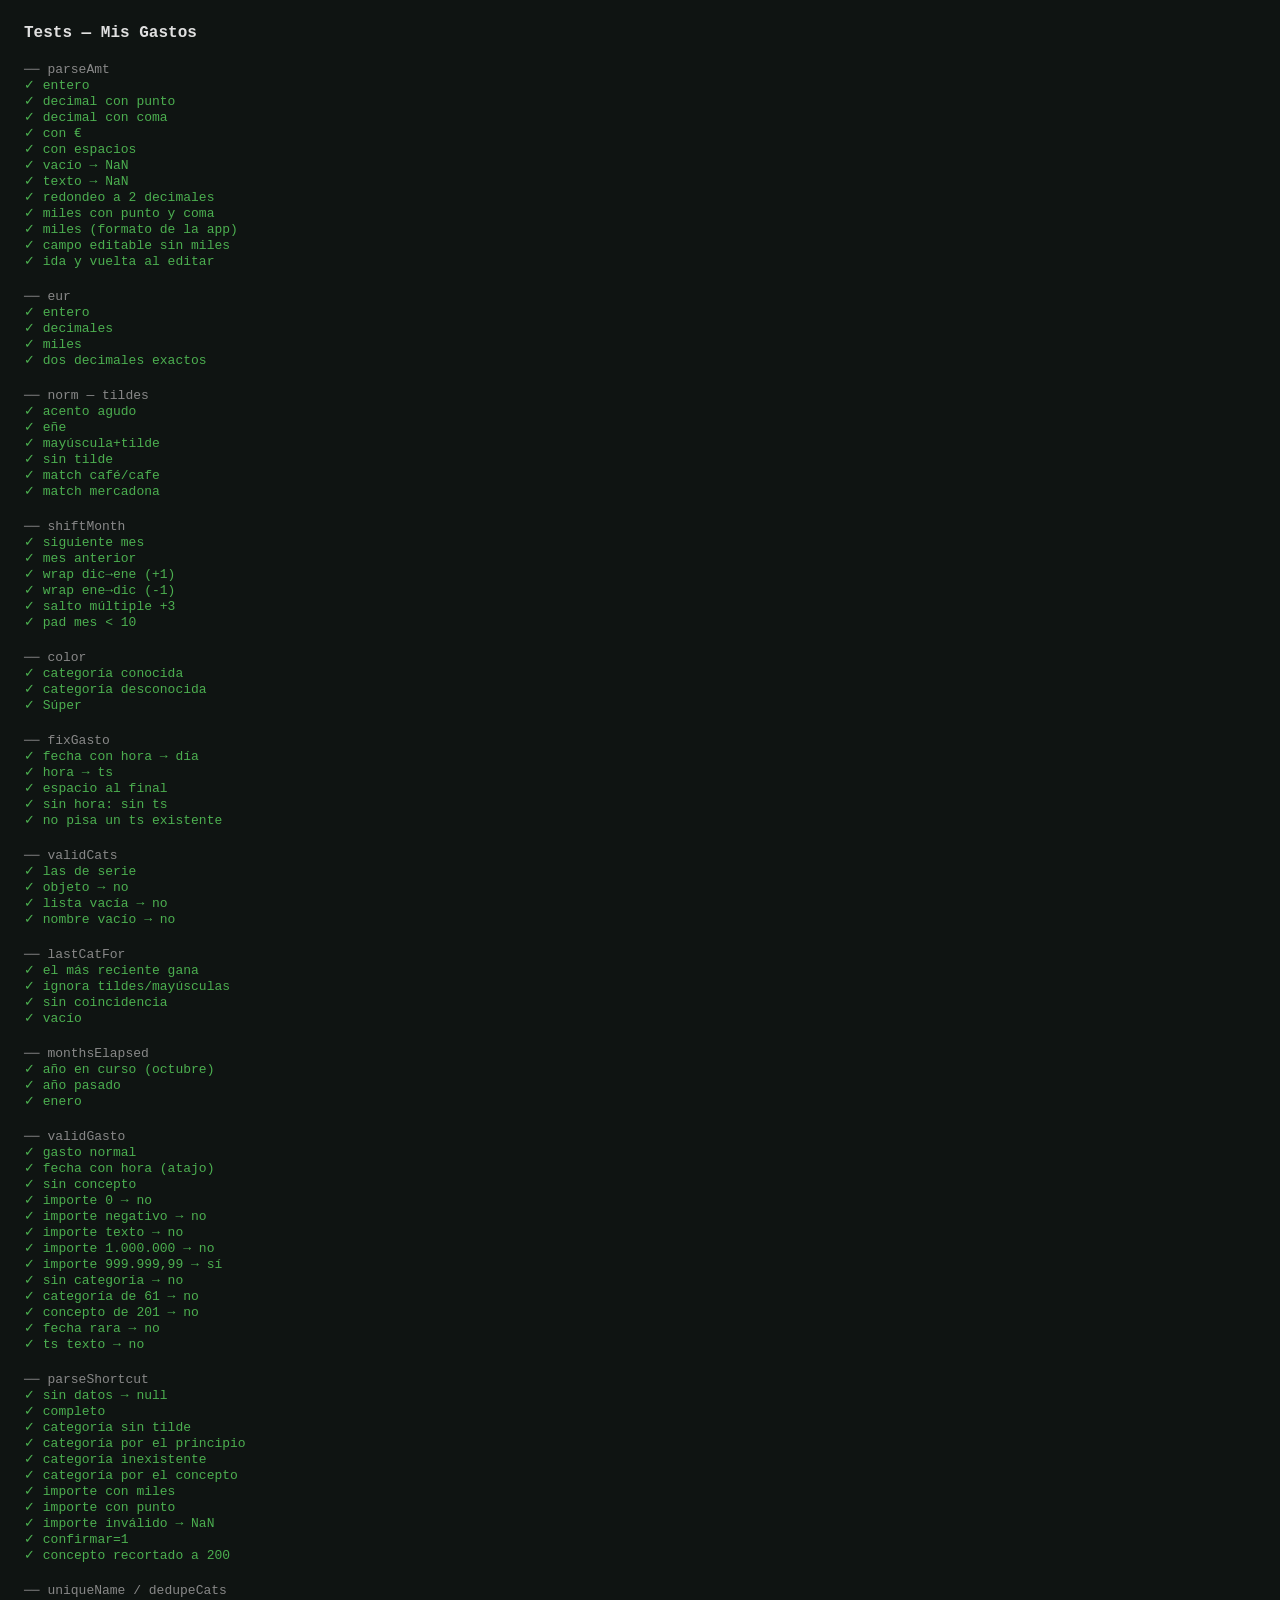
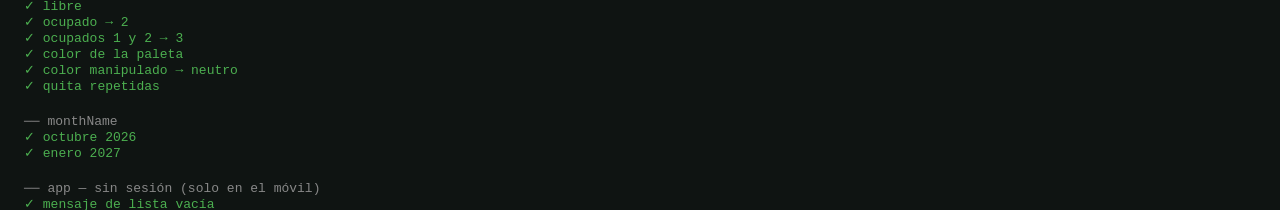
<file: test.html>
<!doctype html>
<html lang="es">
<head>
<meta charset="utf-8">
<title>Tests — Mis Gastos</title>
<style>
  body{font-family:monospace;padding:24px;background:#0f1412;color:#e0e0e0;margin:0}
  h1{font-size:16px;margin:0 0 16px}
  .pass{color:#4caf50} .fail{color:#f44336} .section{margin-top:20px;font-size:13px;color:#888}
  #summary{margin-top:20px;font-size:15px;font-weight:bold}
</style>
</head>
<body>
<h1>Tests — Mis Gastos</h1>
<div id="out"></div>
<div id="summary">Ejecutando…</div>
<script src="utils.js"></script>
<script>
/* ═══════════════════════════════════════════════════════════════════════════
   PRUEBAS DE LA APP COMPLETA
   La app se abre dentro de esta página con un almacenamiento falso y un
   Firebase simulado: no toca tus gastos reales ni tu Firebase.
   ═══════════════════════════════════════════════════════════════════════════ */
const sleep=ms=>new Promise(r=>setTimeout(r,ms));

// Almacenamiento falso (sustituye a localStorage dentro de la app de prueba)
const FAKE_STORAGE=`(function(){const d=Object.assign({},window.__cfg.store||{});
const ls={getItem:k=>Object.prototype.hasOwnProperty.call(d,k)?d[k]:null,setItem:(k,v)=>{d[k]=String(v)},removeItem:k=>{delete d[k]},
clear:()=>{Object.keys(d).forEach(k=>delete d[k])},key:i=>Object.keys(d)[i]??null,get length(){return Object.keys(d).length}};
try{Object.defineProperty(window,"localStorage",{value:ls,configurable:true})}catch(e){}
window.__store=d;window.__safe=(window.localStorage===ls);})();`;

// Firebase simulado: auth + Firestore en memoria (con "otro dispositivo" para las pruebas)
const FAKE_FIREBASE=`(function(){
const S=window.__db=JSON.parse(JSON.stringify(window.__cfg.db||{}));const subs=[];
const clone=o=>JSON.parse(JSON.stringify(o));
const notify=()=>setTimeout(()=>subs.slice().forEach(f=>f()),5);
let n=0;const rid=()=>"srv"+(n++)+"x"+Math.random().toString(36).slice(2,8);
const kids=p=>{const pre=p.join("/")+"/",d=p.length+1;return [...new Set([...Object.keys(S),...Object.keys(L)])].filter(k=>k.startsWith(pre)&&k.split("/").length===d&&view(k))};
const OFF=!!window.__cfg.offline,L={};// sin conexión: lo escrito queda en memoria (L) y nunca llega al servidor
const view=k=>k in L?L[k]:S[k];
function docRef(p){const k=p.join("/");return{id:p[p.length-1],
 set(d,o){const v=o&&o.merge?Object.assign({},view(k)||{},clone(d)):clone(d);if(OFF){L[k]=v;notify();return new Promise(()=>{})}S[k]=v;notify();return Promise.resolve()},
 update(d){if(!S[k])return Promise.reject({code:"not-found"});Object.assign(S[k],clone(d));notify();return Promise.resolve()},
 delete(){if(OFF){L[k]=null;notify();return new Promise(()=>{})}delete S[k];notify();return Promise.resolve()},collection:c=>colRef([...p,c]),
 onSnapshot(a,b){const cb=typeof a==="function"?a:b;const f=()=>cb({exists:!!view(k),data:()=>view(k)&&clone(view(k))});subs.push(f);setTimeout(f,0);return()=>subs.splice(subs.indexOf(f),1)}}}
function colRef(p){return{doc:id=>docRef([...p,id||rid()]),add(d){const r=docRef([...p,rid()]);return r.set(d).then(()=>r)},
 onSnapshot(a,b){const cb=typeof a==="function"?a:b;const c=window.__cfg.cache;
  if(c)setTimeout(()=>cb({docs:c.map(x=>({id:x.id,data:()=>clone(x)})),metadata:{fromCache:true}}),0);
  const f=()=>cb({docs:kids(p).map(k=>{const v=clone(view(k));return{id:k.split("/").pop(),data:()=>clone(v)}}),metadata:{fromCache:OFF}});
  subs.push(f);setTimeout(f,20);return()=>subs.splice(subs.indexOf(f),1)}}}
const fs={enablePersistence:()=>Promise.resolve(),collection:c=>colRef([c]),
 batch(){const o=[];return{set:(r,d,x)=>o.push(()=>r.set(d,x)),update:(r,d)=>o.push(()=>r.update(d)),delete:r=>o.push(()=>r.delete()),commit:()=>{o.forEach(f=>f());return OFF?new Promise(()=>{}):Promise.resolve()}}}};
const uid=window.__cfg.user;const user=uid?{uid,refreshToken:"r",getIdToken:()=>Promise.resolve("t")}:null;
const authObj={currentUser:user,onAuthStateChanged(cb){setTimeout(()=>cb(user),5)},getRedirectResult:()=>Promise.resolve(null),signInWithPopup:()=>Promise.resolve()};
const af=()=>authObj;af.GoogleAuthProvider=function(){this.setCustomParameters=()=>{}};
window.firebase={initializeApp(){},firestore:()=>fs,auth:af};
window.__srv={set:(k,v)=>{S[k]=clone(v);notify()},del:k=>{delete S[k];notify()}};})();`;

let SRC=null;
async function loadSources(){if(SRC)return SRC;
  const get=f=>fetch(f,{cache:"no-store"}).then(r=>{if(!r.ok)throw new Error("no se pudo cargar "+f);return r.text()});
  const [html,utils,app]=await Promise.all([get("index.html"),get("utils.js"),get("app.js")]);
  const doc=new DOMParser().parseFromString(html,"text/html");
  doc.querySelectorAll("script").forEach(s=>s.remove());
  const head=[...doc.head.querySelectorAll("style,link[rel=stylesheet]")].map(e=>e.outerHTML).join("");
  return SRC={head,body:doc.body.innerHTML,utils,app};}

// Abre una copia de la app. cfg: {store, db, user, cache, firebase:false}
async function openApp(cfg={}){
  const src=await loadSources();
  const f=document.createElement("iframe");
  f.style.cssText="position:fixed;left:-10000px;top:0;width:390px;height:844px;border:0";
  const cfgJson=JSON.stringify({store:{},db:{},user:null,cache:null,...cfg}).replace(/</g,"\\u003c");
  f.srcdoc=`<!doctype html><html><head><meta charset="utf-8"><base href="${location.href}">${src.head}</head><body>${src.body}`+
    `<script>window.__cfg=${cfgJson};${FAKE_STORAGE}<\/script>`+
    (cfg.firebase===false?"":`<script>${FAKE_FIREBASE}<\/script>`)+
    `<script>if(!window.__safe)throw new Error("almacenamiento no aislado");<\/script>`+
    `<script>${src.utils}<\/script><script>${src.app}<\/script></body></html>`;
  document.body.appendChild(f);
  await new Promise(r=>f.onload=r);
  const w=f.contentWindow;if(!w.__safe){f.remove();throw new Error("este navegador no permite aislar los datos; pruebas de la app omitidas")}
  const errors=[];w.addEventListener("error",e=>errors.push(e.message+" @ "+(e.error&&e.error.stack||"").split("\n").slice(0,3).join(" | ")));w.addEventListener("unhandledrejection",e=>errors.push(String(e.reason&&e.reason.message||e.reason)));
  await sleep(150);
  const d=w.document,$=id=>d.getElementById(id);
  const A={w,d,$,errors,
    close:()=>f.remove(),
    wait:(ms=120)=>sleep(ms),
    store:()=>w.__store,
    snapshotStore:()=>Object.assign({},w.__store), // para "cerrar y volver a abrir" la app
    db:()=>w.__db,
    srv:()=>w.__srv,
    json:k=>{try{return JSON.parse(w.__store[k])}catch(e){return null}},
    local:()=>A.json("mis-gastos-v3")||[],
    cats:()=>A.json("mis-gastos-cats")||DEFAULT_CATS, // si no se han tocado, la app usa las de serie
    items:()=>[...d.querySelectorAll("#list .item .c")].map(e=>e.textContent),
    text:id=>$(id).textContent,
    click:async(el,ms)=>{(typeof el==="string"?$(el):el).click();await sleep(ms??80)},
    type:async(id,v)=>{const e=$(id);e.value=v;e.dispatchEvent(new w.Event("input",{bubbles:true}));e.dispatchEvent(new w.Event("change",{bubbles:true}));await sleep(30)},
    chip:async name=>{const c=[...d.querySelectorAll("#chips .chip")].find(c=>c.textContent===name);if(!c)throw new Error("no hay chip "+name);c.click();await sleep(30)},
    pressed:()=>[...d.querySelectorAll("#chips .chip[aria-pressed=true]")].map(c=>c.textContent).join(),
    item:name=>[...d.querySelectorAll("#list .item")].find(i=>i.querySelector(".c").textContent===name),
    // Añade un gasto con el formulario
    add:async(importe,cat,concepto="",fecha)=>{await A.click("fab");await A.type("importe",importe);if(concepto)await A.type("concepto",concepto);
      if(cat)await A.chip(cat);if(fecha)await A.type("fecha",fecha);A.$("form").requestSubmit();await sleep(350)},
    edit:async(name,changes)=>{await A.click(A.item(name));for(const[k,v]of Object.entries(changes))await A.type(k,v);A.$("form").requestSubmit();await sleep(350)},
    remove:async name=>{await A.click(A.item(name));await A.click("del");await A.click("del",350)},
    catInputs:()=>[...d.querySelectorAll("#catList .cat-name")],
    renameCat:async(from,to)=>{await A.click("editCatsBtn");const i=A.catInputs().find(i=>i.value===from);if(!i)throw new Error("no hay categoría "+from);
      i.value=to;i.dispatchEvent(new w.Event("change"));await sleep(250);await A.click("closeCatsBtn",300)},
    importFile:async data=>{const dt=new w.DataTransfer();dt.items.add(new w.File([JSON.stringify(data)],"copia.json",{type:"application/json"}));
      const i=$("importFile");i.files=dt.files;i.dispatchEvent(new w.Event("change"));await sleep(400)},
  };
  return A;}

// Ejecuta una prueba en una app nueva y la cierra
async function T(name,cfg,fn){let A;try{A=await openApp(cfg);await fn(A);
    if(A.errors.length)eq(name+" — sin errores JS",A.errors,[]);}
  catch(e){fail++;const d=document.createElement("div");d.className="fail";d.textContent="✗ "+name+" → "+e.message;out.appendChild(d)}
  finally{A&&A.close()}}

const TODAY=todayISO(),MONTH=TODAY.slice(0,7),YEAR=+TODAY.slice(0,4);
const G=(id,concepto,importe,categoria,fecha=TODAY,ts=1)=>({id,concepto,importe,categoria,fecha,ts});
const store=(gastos,extra={})=>({"mis-gastos-v3":JSON.stringify(gastos),...extra});
const docs=(uid,list)=>Object.fromEntries(list.map(({id,...d})=>[`users/${uid}/gastos/${id}`,d]));
const LOGGED=(uid)=>({"mis-gastos-uid":uid,"mis-gastos-pending":"[]"});

async function runAppTests(){
  // Comprobación de seguridad: la app de prueba no debe ver los datos reales
  try{const A=await openApp({firebase:false});A.close()}
  catch(e){section("app completa");const d=document.createElement("div");d.className="fail";d.textContent="⚠ "+e.message;out.appendChild(d);fail++;return}

  section("app — sin sesión (solo en el móvil)");
  await T("arranca vacía",{firebase:false},async A=>{
    ok("mensaje de lista vacía",A.text("list").includes("Aquí aparecerán"));
    eq("total 0",A.text("total").startsWith("0,00"),true);});
  await T("añadir un gasto",{firebase:false},async A=>{
    await A.add("12,50","Súper","Mercadona");
    eq("aparece en la lista",A.items(),["Mercadona"]);
    ok("total 12,50",A.text("total").startsWith("12,50"));
    eq("guardado en el móvil",A.local().map(g=>[g.concepto,g.importe,g.categoria,g.fecha]),[["Mercadona",12.5,"Súper",TODAY]]);
    eq("queda pendiente de subir",A.json("mis-gastos-pending").length,1);});
  await T("sin concepto muestra la categoría",{firebase:false},async A=>{await A.add("3","Transporte");eq("lista",A.items(),["Transporte"]);});
  await T("botón Guardar se activa solo si es válido",{firebase:false},async A=>{
    await A.click("fab");ok("vacío → desactivado",A.$("save").disabled);
    await A.type("importe","5");ok("sin categoría → desactivado",A.$("save").disabled);
    await A.chip("Otros");ok("con importe y categoría → activo",!A.$("save").disabled);
    await A.type("importe","0");ok("importe 0 → desactivado",A.$("save").disabled);
    await A.type("importe","abc");ok("texto → desactivado",A.$("save").disabled);
    await A.type("importe","1000000");ok("1.000.000 → desactivado",A.$("save").disabled);
    await A.type("importe","999999,99");ok("999.999,99 → activo",!A.$("save").disabled);});
  await T("concepto larguísimo se recorta a 200",{firebase:false},async A=>{await A.add("1","Otros","x".repeat(300));eq("longitud",A.local()[0].concepto.length,200);});
  await T("editar un gasto",{store:store([G("a","Pan",2,"Súper",TODAY,1000)])},async A=>{
    await A.edit("Pan",{importe:"2,75",concepto:"Pan integral"});
    const g=A.local()[0];eq("importe",g.importe,2.75);eq("concepto",g.concepto,"Pan integral");eq("conserva la hora",g.ts,1000);});
  await T("editar 12.345 € no lo estropea",{firebase:false,store:store([G("a","Coche",12345,"Otros")])},async A=>{
    await A.click(A.item("Coche"));eq("campo sin punto de miles",A.$("importe").value,"12345,00");
    A.$("form").requestSubmit();await A.wait(300);eq("importe intacto",A.local()[0].importe,12345);});
  await T("escribir 1.234,56",{firebase:false},async A=>{await A.add("1.234,56","Otros","Tele");eq("importe",A.local()[0].importe,1234.56);});
  await T("borrar pide confirmación",{firebase:false,store:store([G("a","Pan",2,"Súper")])},async A=>{
    await A.click(A.item("Pan"));await A.click("del");eq("primer toque: pregunta",A.$("del").textContent,"¿Seguro?");
    eq("aún no borrado",A.local().length,1);await A.click("del",300);eq("borrado",A.local().length,0);ok("lista vacía",A.text("list").includes("Aquí aparecerán"));});
  await T("orden: más reciente primero",{firebase:false,store:store([G("a","Mañana",1,"Otros",TODAY,1000),G("b","Tarde",1,"Otros",TODAY,2000),G("c","Ayer",1,"Otros",shiftMonth(MONTH,0)+"-01",5000)])},async A=>{
    const it=A.items();eq("Tarde antes que Mañana",it.indexOf("Tarde")<it.indexOf("Mañana"),true);
    if(TODAY.slice(8)!=="01")eq("día 1 al final",it[it.length-1],"Ayer");});
  await T("título del mes: solo la primera en mayúscula",{firebase:false},async A=>{
    const n=monthName(MONTH);const want=n.charAt(0).toUpperCase()+n.slice(1);
    eq("texto",A.text("monthLabel"),want);eq("sin mayúsculas forzadas",A.w.getComputedStyle(A.$("monthLabel")).textTransform,"none");
    ok("\"de\" en minúscula",A.$("monthLabel").innerText.includes(" de "));});
  await T("navegar entre meses",{firebase:false,store:store([G("a","Ahora",5,"Otros"),G("b","Antes",7,"Otros",shiftMonth(MONTH,-1)+"-15")])},async A=>{
    ok("siguiente desactivado en el mes actual",A.$("next").disabled);eq("solo el de este mes",A.items(),["Ahora"]);
    await A.click("prev");eq("mes anterior",A.items(),["Antes"]);ok("total 7",A.text("total").startsWith("7,00"));
    await A.click("next");eq("vuelve",A.items(),["Ahora"]);});
  await T("media diaria del mes",{firebase:false,store:store([G("a","x",31,"Otros",shiftMonth(MONTH,-1)+"-10")])},async A=>{
    await A.click("prev");const [y,m]=shiftMonth(MONTH,-1).split("-").map(Number);const days=new Date(y,m,0).getDate();
    ok("31 € / "+days+" días",A.text("sub").includes(eur(31/days)));});
  await T("filtrar por categoría",{firebase:false,store:store([G("a","Pan",2,"Súper"),G("b","Bus",1,"Transporte")])},async A=>{
    const row=[...A.d.querySelectorAll(".cat-row")].find(r=>r.textContent.includes("Transporte"));
    await A.click(row);eq("solo Transporte",A.items(),["Bus"]);await A.click([...A.d.querySelectorAll(".cat-row")].find(r=>r.textContent.includes("Transporte")));
    eq("quitar filtro",A.items().length,2);});
  await T("porcentajes por categoría",{firebase:false,store:store([G("a","Pan",75,"Súper"),G("b","Bus",25,"Transporte")])},async A=>{
    const t=[...A.d.querySelectorAll(".cat-row")].map(r=>r.textContent);ok("Súper 75%",t.some(x=>x.includes("Súper")&&x.includes("75%")));ok("Transporte 25%",t.some(x=>x.includes("Transporte")&&x.includes("25%")));});
  await T("buscar ignora tildes y mayúsculas",{firebase:false,store:store([G("a","Café",1,"Cafés y snacks"),G("b","Pan",2,"Súper",shiftMonth(MONTH,-3)+"-01")])},async A=>{
    await A.click("searchToggle");await A.type("searchInput","CAFE");eq("encuentra Café",A.items(),["Café"]);
    await A.type("searchInput","pan");eq("busca en todos los meses",A.items(),["Pan"]);
    await A.type("searchInput","super");eq("busca por categoría",A.items(),["Pan"]);});
  await T("buscar no ejecuta HTML",{firebase:false},async A=>{
    await A.click("searchToggle");await A.type("searchInput",'<img src=x onerror="window.__hack=1">');await A.wait(200);
    ok("no se ejecuta",!A.w.__hack);ok("se muestra como texto",A.text("list").includes("<img"));});
  await T("resumen del año",{firebase:false,store:store([G("a","x",100,"Otros",YEAR+"-01-10"),G("b","y",50,"Súper",(YEAR-1)+"-06-01")])},async A=>{
    await A.click("statsToggle");ok("título",A.text("monthLabel").includes(YEAR));ok("total año",A.text("total").startsWith("100,00"));
    ok("media entre meses transcurridos",A.text("sub").includes(eur(100/monthsElapsed(YEAR))));
    ok("siguiente desactivado",A.$("next").disabled);ok("anterior activo (hay "+(YEAR-1)+")",!A.$("prev").disabled);
    await A.click("prev");ok("año anterior",A.text("monthLabel").includes(YEAR-1));ok("total año anterior",A.text("total").startsWith("50,00"));
    ok("media entre 12",A.text("sub").includes(eur(50/12)));ok("no hay años más antiguos",A.$("prev").disabled);});
  await T("del resumen a un mes",{firebase:false,store:store([G("a","x",100,"Otros",YEAR+"-01-10")])},async A=>{
    await A.click("statsToggle");await A.click(A.d.querySelector("#list .item"));eq("abre enero",A.items(),["x"]);ok("vuelve al modo mes",A.text("statsToggle")==="Año");});

  section("app — categorías (nombres, mínimo y filtro)");
  await T("añadir dos categorías seguidas: nombres distintos",{firebase:false},async A=>{
    await A.click("editCatsBtn");await A.click("addCatBtn",120);await A.click("addCatBtn",120);
    const n=A.catInputs().map(i=>i.value).slice(-2);eq("nombres",n,["Nueva categoría","Nueva categoría 2"]);
    const last=A.catInputs().pop();last.value="Gimnasio";last.dispatchEvent(new A.w.Event("change"));await A.wait(250);
    eq("renombra la que toca",A.catInputs().map(i=>i.value).slice(-2),["Nueva categoría","Gimnasio"]);});
  await T("no se puede borrar la última categoría",{firebase:false},async A=>{
    await A.click("editCatsBtn");
    for(let i=0;i<30;i++){const d=A.d.querySelector("#catList .cat-del:not([disabled])");if(!d)break;d.click();await A.wait(20);
      const s=A.d.querySelector("#catList .cat-del.armed");if(s){s.click();await A.wait(40)}}
    eq("queda una",A.cats().length,1);ok("su botón está desactivado",A.d.querySelector("#catList .cat-del").disabled);
    await A.click("closeCatsBtn",300);await A.add("1",A.cats()[0][0]);eq("se puede seguir añadiendo",A.local().length,1);});
  await T("categorías repetidas en el móvil se limpian",{firebase:false,store:{"mis-gastos-cats":JSON.stringify([["A","--c1"],["A","--c2"],["B","--c3"]])}},async A=>{
    eq("chips",[...A.d.querySelectorAll("#chips .chip")].map(c=>c.textContent),["A","B"]);});
  await T("guardar con un filtro de otra categoría lo quita",{firebase:false,store:store([G("a","Pan",2,"Súper")])},async A=>{
    await A.click(A.d.querySelector(".cat-row"));eq("filtro puesto",A.items(),["Pan"]);
    await A.add("3","Transporte","Bus");ok("se ve el nuevo",A.items().includes("Bus"));eq("título",A.$("listTitle").firstChild.textContent,"Movimientos");});
  await T("guardar un gasto de otro mes salta a ese mes",{firebase:false},async A=>{
    const prev=shiftMonth(MONTH,-2);await A.add("5","Otros","Viejo",prev+"-10");
    ok("muestra ese mes",A.text("monthLabel").toLowerCase()===monthName(prev).toLowerCase());eq("y el gasto",A.items(),["Viejo"]);});
  await T("guardar con sesión de otro mes salta a ese mes",{user:"u",store:LOGGED("u")},async A=>{
    await A.wait(150);const prev=shiftMonth(MONTH,-2);await A.add("5","Otros","Viejo",prev+"-10");await A.wait(150);
    ok("muestra ese mes",A.text("monthLabel").toLowerCase()===monthName(prev).toLowerCase());eq("y el gasto",A.items(),["Viejo"]);});
  await T("guardar con el filtro de esa categoría lo mantiene",{firebase:false,store:store([G("a","Pan",2,"Súper")])},async A=>{
    await A.click(A.d.querySelector(".cat-row"));await A.add("3","Súper","Leche");eq("sigue filtrado",A.$("listTitle").firstChild.textContent,"Súper");ok("se ve",A.items().includes("Leche"));});
  await T("guardar con sesión y filtro de otra categoría",{user:"u",store:LOGGED("u"),db:docs("u",[G("s1","Pan",2,"Súper")])},async A=>{
    await A.wait(150);await A.click(A.d.querySelector(".cat-row"));await A.add("3","Transporte","Bus");await A.wait(150);ok("se ve el nuevo",A.items().includes("Bus"));});

  section("app — categorías");
  await T("añadir categoría",{firebase:false},async A=>{
    const n=A.cats().length;await A.click("editCatsBtn");await A.click("addCatBtn",150);
    eq("una más",A.cats().length,n+1);await A.click("closeCatsBtn",300);ok("aparece en el formulario",[...A.d.querySelectorAll("#chips .chip")].some(c=>c.textContent==="Nueva categoría"));});
  await T("renombrar actualiza los gastos",{firebase:false,store:store([G("a","Pan",2,"Súper")])},async A=>{
    await A.renameCat("Súper","Supermercado");eq("gasto",A.local()[0].categoria,"Supermercado");ok("lista de categorías",A.cats().some(c=>c[0]==="Supermercado")&&!A.cats().some(c=>c[0]==="Súper"));});
  await T("renombrar con el filtro puesto",{firebase:false,store:store([G("a","Pan",2,"Súper")])},async A=>{
    await A.click(A.d.querySelector(".cat-row"));await A.renameCat("Súper","Super");eq("sigue viéndose",A.items(),["Pan"]);eq("título",A.$("listTitle").firstChild.textContent,"Super");});
  await T("renombrar a una existente las fusiona",{firebase:false,store:store([G("a","Pan",2,"Súper"),G("b","Bus",1,"Transporte")])},async A=>{
    await A.renameCat("Transporte","Súper");eq("sin duplicados",A.cats().filter(c=>c[0]==="Súper").length,1);ok("Transporte desaparece",!A.cats().some(c=>c[0]==="Transporte"));
    eq("gasto movido",A.local().find(g=>g.id==="b").categoria,"Súper");});
  await T("renombrar a vacío no hace nada",{firebase:false},async A=>{await A.renameCat("Otros","   ");ok("sigue Otros",A.cats().some(c=>c[0]==="Otros"));});
  await T("nombre de categoría máximo 60",{firebase:false},async A=>{await A.renameCat("Otros","x".repeat(80));ok("recortado",A.cats().some(c=>c[0]==="x".repeat(60)));});
  await T("no se puede borrar una categoría usada",{firebase:false,store:store([G("a","Pan",2,"Súper")])},async A=>{
    await A.click("editCatsBtn");const row=A.catInputs().find(i=>i.value==="Súper").parentElement;ok("botón desactivado",row.querySelector(".cat-del").disabled);});
  await T("borrar categoría pide confirmación",{firebase:false},async A=>{
    await A.click("editCatsBtn");let row=A.catInputs().find(i=>i.value==="Regalos").parentElement;await A.click(row.querySelector(".cat-del"));
    ok("aún existe",A.cats().some(c=>c[0]==="Regalos"));row=A.catInputs().find(i=>i.value==="Regalos").parentElement;
    await A.click(row.querySelector(".cat-del"),150);ok("borrada",!A.cats().some(c=>c[0]==="Regalos"));});
  await T("un color de categoría manipulado no ejecuta código",{firebase:false,store:{"mis-gastos-cats":JSON.stringify([["Otros",'--c1)"><img src=x onerror="window.__hack=1">']])}},async A=>{
    await A.wait(200);await A.click("fab");await A.click("close");await A.click("editCatsBtn");await A.wait(150);ok("no se ejecuta",!A.w.__hack);eq("color neutro",A.cats()[0]?A.cats()[0][1]:"--c8","--c8");});
  await T("color manipulado desde la nube",{user:"u",store:LOGGED("u"),db:{"users/u":{cats:[{n:"X",c:'--c1)"><img src=x onerror="window.__hack=1">'}],catsText:"X"}}},async A=>{
    await A.wait(250);await A.add("1","X");await A.click("editCatsBtn");await A.wait(150);ok("no se ejecuta",!A.w.__hack);});
  await T("categorías estropeadas en el móvil",{firebase:false,store:{"mis-gastos-cats":'{"roto":1}'}},async A=>{
    eq("usa las de serie",[...A.d.querySelectorAll("#chips .chip")].length,DEFAULT_CATS.length);await A.add("1","Otros");eq("se puede añadir",A.local().length,1);});
  await T("categoría automática: la más reciente",{firebase:false,store:store([G("a","Mercadona",1,"Otros",(YEAR-1)+"-01-01"),G("b","Mercadona",1,"Súper",TODAY)])},async A=>{
    await A.click("fab");await A.type("concepto","mercadona");eq("Súper",A.pressed(),"Súper");});
  await T("categoría automática respeta la elegida",{firebase:false,store:store([G("b","Mercadona",1,"Súper")])},async A=>{
    await A.click("fab");await A.chip("Regalos");await A.type("concepto","Mercadona");eq("sigue Regalos",A.pressed(),"Regalos");});

  section("app — copias de seguridad");
  await T("importar mezcla sin borrar",{firebase:false,store:store([G("a","Pan",2,"Súper")])},async A=>{
    await A.importFile([{concepto:"I1",importe:1,categoria:"Belleza",fecha:TODAY},{concepto:"I2",importe:2,categoria:"Súper",fecha:TODAY},
      {concepto:"malo",importe:"x",categoria:"Súper",fecha:TODAY},{concepto:"cero",importe:0,categoria:"Súper",fecha:TODAY}]);
    const c=A.local().map(g=>g.concepto).sort();eq("Pan + 2 válidos",c,["I1","I2","Pan"]);eq("ids distintos",new Set(A.local().map(g=>g.id)).size,3);
    ok("crea la categoría Belleza",A.cats().some(c=>c[0]==="Belleza"));});
  await T("importar la misma copia dos veces no duplica",{firebase:false},async A=>{
    const c=[G("x1","A",1,"Otros"),G("x2","B",2,"Otros")];await A.importFile(c);await A.importFile(c);eq("2 gastos",A.local().length,2);});
  await T("archivo que no es una copia",{firebase:false},async A=>{
    const dt=new A.w.DataTransfer();dt.items.add(new A.w.File(["hola"],"x.json"));A.$("importFile").files=dt.files;A.$("importFile").dispatchEvent(new A.w.Event("change"));await A.wait(300);
    ok("avisa",A.text("toast").includes("no es una copia"));eq("no cambia nada",A.local().length,0);});

  section("app — sin conexión y cerrar la app");
  {let saved;
   await T("apuntar sin conexión",{user:"u",store:LOGGED("u"),offline:true},async A=>{
     await A.wait(100);await A.add("6","Otros","Sin cobertura");eq("se ve",A.items(),["Sin cobertura"]);saved=A.snapshotStore();});
   await T("…cerrar, volver a abrir con conexión: no se pierde",{user:"u",store:saved},async A=>{
     await A.wait(300);ok("está en el servidor",Object.values(A.db()).some(d=>d&&d.concepto==="Sin cobertura"));eq("se ve",A.items(),["Sin cobertura"]);});}
  {let saved;
   await T("editar sin conexión",{user:"u",store:{...LOGGED("u"),...store([G("s1","Pan",2,"Súper")])},db:docs("u",[G("s1","Pan",2,"Súper")]),offline:true},async A=>{
     await A.wait(100);await A.edit("Pan",{importe:"9"});saved=A.snapshotStore();});
   await T("…al volver la edición llega al servidor",{user:"u",store:saved,db:docs("u",[G("s1","Pan",2,"Súper")])},async A=>{
     await A.wait(300);eq("importe en el servidor",A.db()["users/u/gastos/s1"].importe,9);});}
  {let saved;
   await T("borrar sin conexión",{user:"u",store:{...LOGGED("u"),...store([G("s1","Pan",2,"Súper")])},db:docs("u",[G("s1","Pan",2,"Súper")]),offline:true},async A=>{
     await A.wait(100);await A.remove("Pan");saved=A.snapshotStore();});
   await T("…al volver se borra del servidor",{user:"u",store:saved,db:docs("u",[G("s1","Pan",2,"Súper")])},async A=>{
     await A.wait(300);ok("borrado",!A.db()["users/u/gastos/s1"]);eq("no se ve",A.items(),[]);});}
  {let saved;
   await T("renombrar categoría sin conexión",{user:"u",store:{...LOGGED("u"),...store([G("s1","Pan",2,"Súper")])},db:docs("u",[G("s1","Pan",2,"Súper")]),offline:true},async A=>{
     await A.wait(100);await A.renameCat("Súper","Super");saved=A.snapshotStore();});
   await T("…al volver el gasto tiene la categoría nueva",{user:"u",store:saved,db:docs("u",[G("s1","Pan",2,"Súper")])},async A=>{
     await A.wait(300);eq("en el servidor",A.db()["users/u/gastos/s1"].categoria,"Super");});}
  await T("con conexión no se queda nada pendiente",{user:"u",store:LOGGED("u")},async A=>{
    await A.wait(100);await A.add("1","Otros","a");await A.add("2","Otros","b");await A.edit("a",{importe:"3"});await A.wait(150);
    eq("pendientes",A.json("mis-gastos-pending"),[]);eq("2 en el servidor",Object.keys(A.db()).filter(k=>k.startsWith("users/u/gastos/")).length,2);});

  section("app — con sesión (Firebase simulado)");
  await T("carga los gastos del servidor",{user:"u",store:LOGGED("u"),db:docs("u",[G("s1","Pan",2,"Súper"),G("s2","Bus",1,"Transporte")])},async A=>{
    await A.wait(150);eq("2 gastos",A.items().length,2);ok("botón Cambiar de cuenta",A.$("logoutBtn").style.display!=="none");});
  await T("añadir con sesión va al servidor",{user:"u",store:LOGGED("u")},async A=>{
    await A.wait(100);await A.add("4","Otros","Nube");const s=Object.entries(A.db()).filter(([k])=>k.startsWith("users/u/gastos/"));
    eq("1 en el servidor",s.length,1);eq("datos",[s[0][1].concepto,s[0][1].importe],["Nube",4]);eq("sin pendientes",A.json("mis-gastos-pending"),[]);});
  await T("editar con sesión",{user:"u",store:LOGGED("u"),db:docs("u",[G("s1","Pan",2,"Súper",TODAY,777)])},async A=>{
    await A.wait(150);await A.edit("Pan",{importe:"3"});const d=A.db()["users/u/gastos/s1"];eq("importe",d.importe,3);eq("hora",d.ts,777);});
  await T("borrar con sesión",{user:"u",store:LOGGED("u"),db:docs("u",[G("s1","Pan",2,"Súper")])},async A=>{
    await A.wait(150);await A.remove("Pan");await A.wait(200);ok("fuera del servidor",!A.db()["users/u/gastos/s1"]);});
  await T("gasto del atajo (fecha con hora)",{user:"u",store:LOGGED("u"),db:{...docs("u",[G("s1","Antes",1,"Otros",TODAY,new Date().setHours(0,1))]),
      ["users/u/gastos/sc"]:{concepto:"Atajo",importe:5,categoria:"Otros",fecha:TODAY+"T23:59:00 "}}},async A=>{
    await A.wait(150);eq("el del atajo primero",A.items()[0],"Atajo");ok("fecha correcta (sin Invalid Date)",!A.text("list").includes("Invalid"));});
  await T("gasto borrado en otro dispositivo no vuelve",{user:"u",store:{...LOGGED("u"),...store([G("s1","Pan",2,"Súper"),G("s2","Borrado",5,"Otros")])},db:docs("u",[G("s1","Pan",2,"Súper")])},async A=>{
    await A.wait(250);ok("no se re-sube",!A.db()["users/u/gastos/s2"]);eq("no se ve",A.items(),["Pan"]);});
  await T("borrado en otro dispositivo con la app abierta",{user:"u",store:LOGGED("u"),db:docs("u",[G("s1","Pan",2,"Súper"),G("s2","Bus",1,"Otros")])},async A=>{
    await A.wait(150);A.srv().del("users/u/gastos/s2");await A.wait(200);eq("desaparece",A.items(),["Pan"]);ok("no vuelve",!A.db()["users/u/gastos/s2"]);});
  await T("añadido en otro dispositivo aparece solo",{user:"u",store:LOGGED("u")},async A=>{
    await A.wait(150);A.srv().set("users/u/gastos/n1",{concepto:"Del PC",importe:9,categoria:"Otros",fecha:TODAY,ts:1});await A.wait(200);eq("aparece",A.items(),["Del PC"]);});
  await T("gasto hecho sin sesión se sube al entrar",{user:"u",store:{...store([G("g1","Local",3,"Otros")]),"mis-gastos-pending":'["g1"]'}},async A=>{
    await A.wait(250);ok("subido",!!A.db()["users/u/gastos/g1"]);eq("pendientes vacíos",A.json("mis-gastos-pending"),[]);eq("se ve",A.items(),["Local"]);});
  await T("pendiente inválido no bloquea al resto",{user:"u",store:{...store([G("g1","Bueno",3,"Otros"),G("g2","Malo",0,"Otros")]),"mis-gastos-pending":'["g1","g2"]'}},async A=>{
    await A.wait(250);ok("el bueno se sube",!!A.db()["users/u/gastos/g1"]);ok("el malo no",!A.db()["users/u/gastos/g2"]);});
  await T("caché vieja no provoca subidas",{user:"u",store:{...LOGGED("u"),...store([G("v","Viejo",1,"Otros")])},cache:[]},async A=>{
    await A.wait(250);ok("no sube",!A.db()["users/u/gastos/v"]);});
  await T("renombrar categoría con sesión",{user:"u",store:LOGGED("u"),db:docs("u",[G("s1","Pan",2,"Súper")])},async A=>{
    await A.wait(150);await A.renameCat("Súper","Super");await A.wait(150);eq("en el servidor",A.db()["users/u/gastos/s1"].categoria,"Super");
    ok("categorías en la nube",A.db()["users/u"].catsText.split("\n").includes("Super"));});
  await T("las categorías se suben la primera vez",{user:"u",store:{...LOGGED("u"),"mis-gastos-cats":JSON.stringify([["Uno","--c1"],["Dos","--c2"]])}},async A=>{
    await A.wait(200);eq("catsText",A.db()["users/u"]&&A.db()["users/u"].catsText,"Uno\nDos");eq("cats",A.db()["users/u"].cats,[{n:"Uno",c:"--c1"},{n:"Dos",c:"--c2"}]);});
  await T("móvil nuevo recibe las categorías de la nube",{user:"u",store:LOGGED("u"),db:{"users/u":{cats:[{n:"Belleza",c:"--c9"}],catsText:"Belleza"}}},async A=>{
    await A.wait(200);eq("chips",[...A.d.querySelectorAll("#chips .chip")].map(c=>c.textContent),["Belleza"]);});
  await T("categoría creada en otro dispositivo llega sola",{user:"u",store:LOGGED("u")},async A=>{
    await A.wait(200);A.srv().set("users/u",{cats:[{n:"Nueva",c:"--c1"}],catsText:"Nueva"});await A.wait(200);eq("chips",[...A.d.querySelectorAll("#chips .chip")].map(c=>c.textContent),["Nueva"]);});
  await T("cambiar de cuenta no arrastra nada",{user:"nueva",store:{...store([G("a","De la otra",9,"Secreta")]),"mis-gastos-uid":"vieja","mis-gastos-cats":JSON.stringify([["Secreta","--c1"]])}},async A=>{
    await A.wait(250);eq("sin gastos de la otra cuenta",A.items(),[]);ok("sin categorías de la otra cuenta",!A.db()["users/nueva"].catsText.includes("Secreta"));});
  await T("importar con sesión sube al servidor",{user:"u",store:LOGGED("u")},async A=>{
    await A.wait(150);await A.importFile([{concepto:"I1",importe:1,categoria:"Otros",fecha:TODAY}]);
    ok("en el servidor",Object.values(A.db()).some(d=>d.concepto==="I1"));});
  await T("restaurar un gasto recién borrado",{user:"u",store:LOGGED("u"),db:docs("u",[G("k","Kebab",8,"Otros")])},async A=>{
    await A.wait(150);await A.remove("Kebab");await A.importFile([G("k","Kebab",8,"Otros")]);await A.wait(200);
    eq("vuelve a verse",A.items(),["Kebab"]);ok("y está en el servidor",!!A.db()["users/u/gastos/k"]);});
}
</script>
<script>
// Las funciones vienen de utils.js: el mismo código que usa la app
let CATS=DEFAULT_CATS.map(c=>[...c]);
const color=n=>{const c=CATS.find(x=>x[0]===n);return `var(${c?c[1]:"--c8"})`;};

// ── runner ───────────────────────────────────────────────────────────────────
let pass=0,fail=0;
const out=document.getElementById("out");
function section(name){const d=document.createElement("div");d.className="section";d.textContent="── "+name;out.appendChild(d)}
function eq(label,got,want){
  const ok=JSON.stringify(got)===JSON.stringify(want);
  if(ok)pass++;else fail++;
  const d=document.createElement("div");
  d.className=ok?"pass":"fail";
  d.textContent=(ok?"✓ ":"✗ ")+label+(ok?"":` → got ${JSON.stringify(got)}, want ${JSON.stringify(want)}`);
  out.appendChild(d);
}
function ok(label,val){eq(label,!!val,true)}

// ── parseAmt ────────────────────────────────────────────────────────────────
section("parseAmt");
eq("entero",                 parseAmt("12"),        12);
eq("decimal con punto",      parseAmt("3.50"),       3.5);
eq("decimal con coma",       parseAmt("3,50"),       3.5);
eq("con €",                  parseAmt("12,99 €"),   12.99);
eq("con espacios",           parseAmt(" 5 "),        5);
eq("vacío → NaN",            isNaN(parseAmt("")),   true);
eq("texto → NaN",            isNaN(parseAmt("abc")),true);
eq("redondeo a 2 decimales", parseAmt("1.005"),      1.01);
eq("miles con punto y coma", parseAmt("12.345,67"),  12345.67);
eq("miles (formato de la app)", parseAmt(eur(12345)), 12345);
eq("campo editable sin miles", eurInput(12345),     "12345,00");
eq("ida y vuelta al editar", parseAmt(eurInput(98765.4)), 98765.4);

// ── eur (formato es-ES) ─────────────────────────────────────────────────────
section("eur");
eq("entero",      eur(10),      "10,00");
eq("decimales",   eur(3.5),     "3,50");
eq("miles",       eur(10000),   "10.000,00");
eq("dos decimales exactos", eur(9.99), "9,99");

// ── norm (tildes) ────────────────────────────────────────────────────────────
section("norm — tildes");
eq("acento agudo",    norm("Café"),     "cafe");
eq("eñe",             norm("Niño"),     "nino");
eq("mayúscula+tilde", norm("MÉDICO"),   "medico");
eq("sin tilde",       norm("cafe"),     "cafe");
eq("match café/cafe", norm("Café")===norm("cafe"), true);
eq("match mercadona", norm("Mercadona")===norm("mercadona"), true);

// ── shiftMonth ───────────────────────────────────────────────────────────────
section("shiftMonth");
eq("siguiente mes",          shiftMonth("2026-10",1),  "2026-11");
eq("mes anterior",           shiftMonth("2026-10",-1), "2026-09");
eq("wrap dic→ene (+1)",      shiftMonth("2026-12",1),  "2027-01");
eq("wrap ene→dic (-1)",      shiftMonth("2026-01",-1), "2025-12");
eq("salto múltiple +3",      shiftMonth("2026-10",3),  "2027-01");
eq("pad mes < 10",           shiftMonth("2026-09",0),  "2026-09");

// ── color ────────────────────────────────────────────────────────────────────
section("color");
eq("categoría conocida",   color("Comida fuera"),  "var(--c1)");
eq("categoría desconocida",color("Inexistente"),   "var(--c8)");
eq("Súper",                color("Súper"),         "var(--c3)");

// ── fixGasto (fechas del atajo) ─────────────────────────────────────────────
section("fixGasto");
eq("fecha con hora → día",     fixGasto({fecha:"2026-10-30T20:32:10"}).fecha, "2026-10-30");
eq("hora → ts",                new Date(fixGasto({fecha:"2026-10-30T20:32:10"}).ts).getHours(), 20);
eq("espacio al final",         new Date(fixGasto({fecha:"2026-10-30T20:32:10 "}).ts).getMinutes(), 32);
eq("sin hora: sin ts",         fixGasto({fecha:"2026-10-30"}).ts, undefined);
eq("no pisa un ts existente",  fixGasto({fecha:"2026-10-30T20:32:10",ts:5}).ts, 5);

// ── validCats ───────────────────────────────────────────────────────────────
section("validCats");
ok("las de serie",             validCats(DEFAULT_CATS));
ok("objeto → no",              !validCats({a:1}));
ok("lista vacía → no",         !validCats([]));
ok("nombre vacío → no",        !validCats([["  ","--c1"]]));

// ── lastCatFor (categoría automática) ───────────────────────────────────────
section("lastCatFor");
const hist=[{concepto:"Mercadona",categoria:"Otros",fecha:"2025-01-01",ts:1},
            {concepto:"mercadona",categoria:"Súper",fecha:"2026-10-20",ts:2},
            {concepto:"Bus",categoria:"Transporte",fecha:"2026-10-01",ts:3}];
eq("el más reciente gana",     lastCatFor(hist,"Mercadona"), "Súper");
eq("ignora tildes/mayúsculas", lastCatFor(hist,"MERCADONA "), "Súper");
eq("sin coincidencia",         lastCatFor(hist,"Kebab"), null);
eq("vacío",                    lastCatFor(hist,""), null);

// ── monthsElapsed (media anual) ─────────────────────────────────────────────
section("monthsElapsed");
const oct=new Date(2026,9,31);
eq("año en curso (octubre)",   monthsElapsed(2026,oct), 10);
eq("año pasado",               monthsElapsed(2025,oct), 12);
eq("enero",                    monthsElapsed(2027,new Date(2027,0,5)), 1);

// ── validGasto (mismas reglas que Firestore) ───────────────────────────────
section("validGasto");
const gOK={concepto:"Pan",importe:2,categoria:"Súper",fecha:"2026-10-30",ts:1};
ok("gasto normal",                 validGasto(gOK));
ok("fecha con hora (atajo)",       validGasto({...gOK,fecha:"2026-10-30T20:32:10 "}));
ok("sin concepto",                 validGasto({importe:2,categoria:"Súper",fecha:"2026-10-30"}));
ok("importe 0 → no",               !validGasto({...gOK,importe:0}));
ok("importe negativo → no",        !validGasto({...gOK,importe:-5}));
ok("importe texto → no",           !validGasto({...gOK,importe:"5"}));
ok("importe 1.000.000 → no",       !validGasto({...gOK,importe:1000000}));
ok("importe 999.999,99 → sí",      validGasto({...gOK,importe:999999.99}));
ok("sin categoría → no",           !validGasto({...gOK,categoria:" "}));
ok("categoría de 61 → no",         !validGasto({...gOK,categoria:"x".repeat(61)}));
ok("concepto de 201 → no",         !validGasto({...gOK,concepto:"x".repeat(201)}));
ok("fecha rara → no",              !validGasto({...gOK,fecha:"ayer"}));
ok("ts texto → no",                !validGasto({...gOK,ts:"1"}));

// ── parseShortcut (atajo por dirección) ────────────────────────────────────
section("parseShortcut");
const scG=[{concepto:"Kebab",categoria:"Comida fuera",fecha:"2026-10-01",ts:1}];
eq("sin datos → null",             parseShortcut("",DEFAULT_CATS,[]), null);
eq("completo",                     parseShortcut("?importe=12,50&concepto=Pan&cat=S%C3%BAper",DEFAULT_CATS,[]),{importe:12.5,concepto:"Pan",cat:"Súper",confirmar:false});
eq("categoría sin tilde",          parseShortcut("?importe=1&cat=super",DEFAULT_CATS,[]).cat, "Súper");
eq("categoría por el principio",   parseShortcut("?importe=1&cat=comida",DEFAULT_CATS,[]).cat, "Comida fuera");
eq("categoría inexistente",        parseShortcut("?importe=1&cat=zzz",DEFAULT_CATS,[]).cat, null);
eq("categoría por el concepto",    parseShortcut("?importe=1&concepto=kebab",DEFAULT_CATS,scG).cat, "Comida fuera");
eq("importe con miles",            parseShortcut("?importe=1.234,50",DEFAULT_CATS,[]).importe, 1234.5);
eq("importe con punto",            parseShortcut("?importe=3.5",DEFAULT_CATS,[]).importe, 3.5);
ok("importe inválido → NaN",       isNaN(parseShortcut("?importe=abc",DEFAULT_CATS,[]).importe));
eq("confirmar=1",                  parseShortcut("?importe=1&confirmar=1",DEFAULT_CATS,[]).confirmar, true);
eq("concepto recortado a 200",     parseShortcut("?concepto="+"x".repeat(300),DEFAULT_CATS,[]).concepto.length, 200);

// ── uniqueName / dedupeCats ────────────────────────────────────────────────
section("uniqueName / dedupeCats");
eq("libre",                        uniqueName("Nueva",["A"]), "Nueva");
eq("ocupado → 2",                  uniqueName("Nueva",["Nueva"]), "Nueva 2");
eq("ocupados 1 y 2 → 3",           uniqueName("Nueva",["Nueva","Nueva 2"]), "Nueva 3");
eq("color de la paleta",           safeColor("--c3"), "--c3");
eq("color manipulado → neutro",    safeColor('--c1)"><img>'), "--c8");
eq("quita repetidas",              dedupeCats([["A","--c1"],["B","--c2"],["A","--c3"]]), [["A","--c1"],["B","--c2"]]);

// ── monthName (muestra, no falla) ─────────────────────────────────────────
section("monthName");
ok("octubre 2026", monthName("2026-10").toLowerCase().includes("octubre"));
ok("enero 2027",   monthName("2027-01").toLowerCase().includes("enero"));

// ── pruebas de la app completa ─────────────────────────────────────────────
runAppTests().catch(e=>{fail++;const d=document.createElement("div");d.className="fail";d.textContent="✗ error en las pruebas: "+e;out.appendChild(d)}).finally(()=>{
  const s=document.getElementById("summary");
  s.textContent=`${pass+fail} tests: ${pass} pasados, ${fail} fallados`;
  s.style.color=fail===0?"#4caf50":"#f44336";
});
</script>
</body>
</html>
</file>
